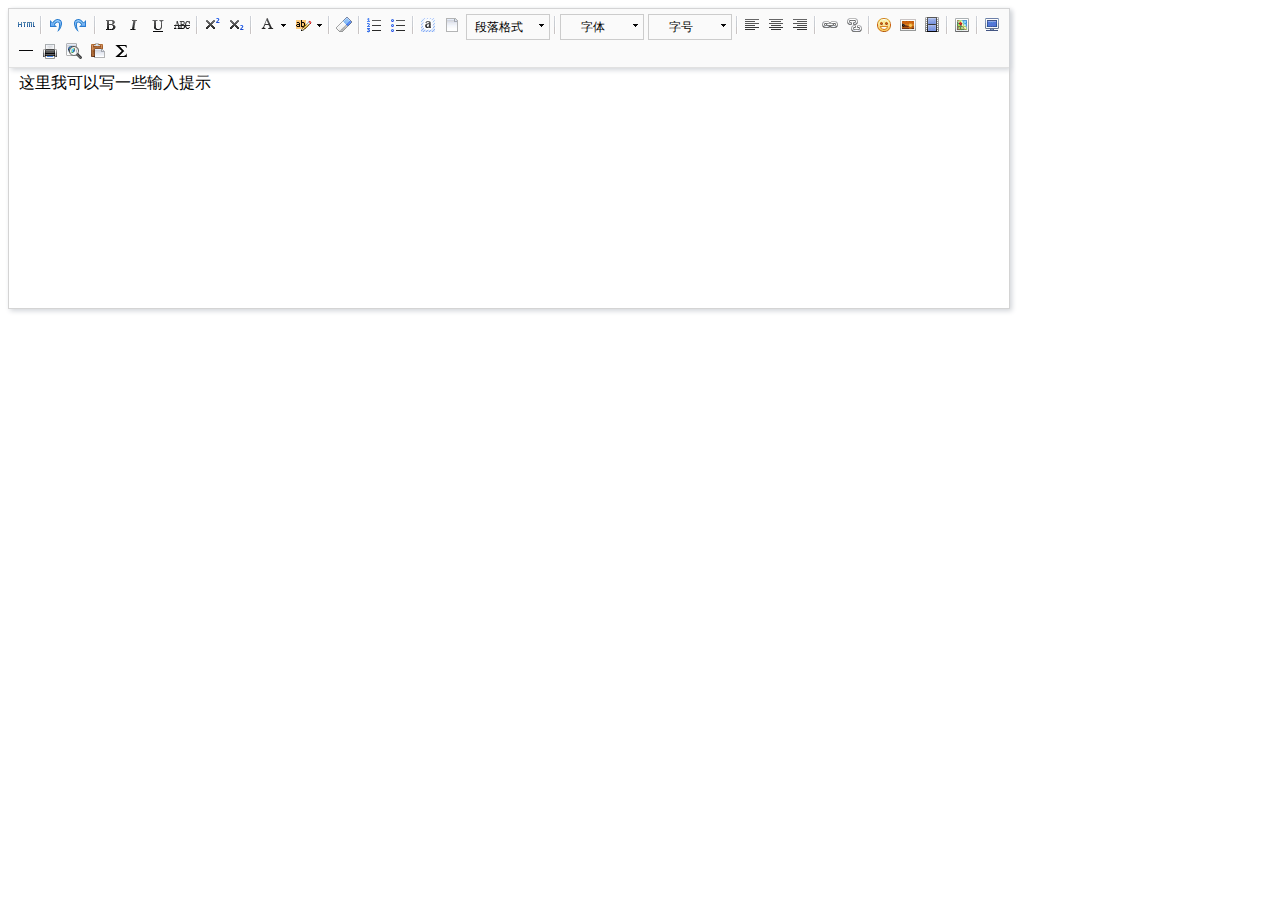
<file: SchoolLesson/php1127/admin/index.html>
<!DOCTYPE HTML>
<html>
<head>
    <meta http-equiv="Content-Type" content="text/html;charset=utf-8"/>
    <title>UMEDITOR 完整demo</title>
    <meta http-equiv="Content-Type" content="text/html; charset=utf-8"/>
    <link href="themes/default/css/umeditor.css" type="text/css" rel="stylesheet">
    <script type="text/javascript" src="third-party/jquery.min.js"></script>
    <script type="text/javascript" charset="utf-8" src="umeditor.config.js"></script>
    <script type="text/javascript" charset="utf-8" src="umeditor.min.js"></script>
    <script type="text/javascript" src="lang/zh-cn/zh-cn.js"></script>
</head>
<body>
<!--style给定宽度可以影响编辑器的最终宽度-->
<script type="text/plain" id="myEditor" style="width:1000px;height:240px;">
    <p>这里我可以写一些输入提示</p>
</script>
<script type="text/javascript">
    //实例化编辑器
    var um = UM.getEditor('myEditor');
</script>

</body>
</html>
</file>
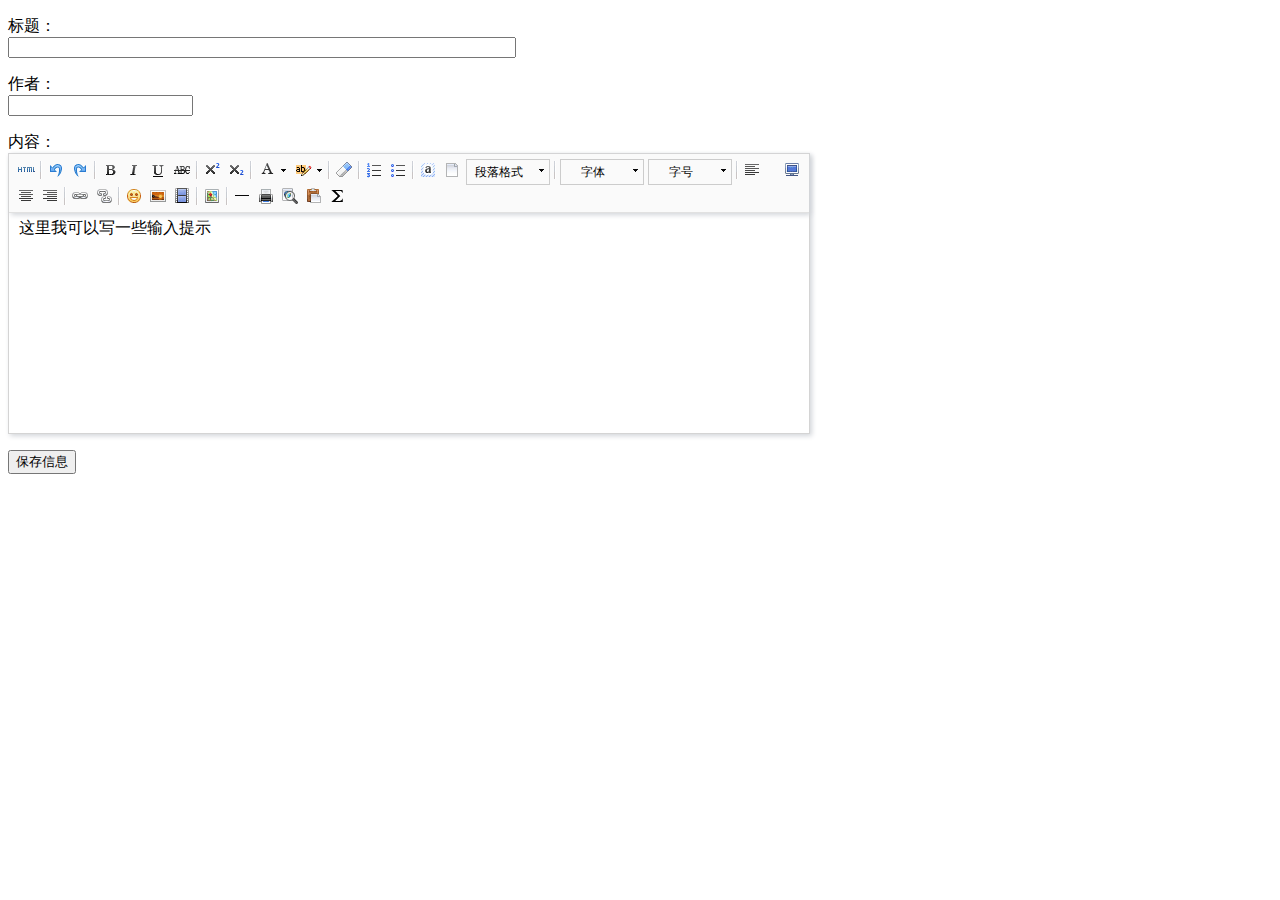
<file: SchoolLesson/php1203/admin/index.html>
<!DOCTYPE HTML>
<html>
<head>
    <meta http-equiv="Content-Type" content="text/html;charset=utf-8"/>
    <title>UMEDITOR 完整demo</title>
    <meta http-equiv="Content-Type" content="text/html; charset=utf-8"/>
    <link href="themes/default/css/umeditor.css" type="text/css" rel="stylesheet">
    <script type="text/javascript" src="third-party/jquery.min.js"></script>
    <script type="text/javascript" charset="utf-8" src="umeditor.config.js"></script>
    <script type="text/javascript" charset="utf-8" src="umeditor.min.js"></script>
    <script type="text/javascript" src="lang/zh-cn/zh-cn.js"></script>
    <style>
        label{
            display: block;
        }
    </style>
</head>
<body>
<form action="" method="post">
<p>
    <label for="crosshead">标题：</label>
    <input type="text" name="crosshead" style="width:500px">
</p>
<p>
    <label for="author">作者：</label>
    <input type="text" name="author">
</p>
<p>
<label for="myEditor">内容：</label>
<!--style给定宽度可以影响编辑器的最终宽度-->
<script type="text/plain" id="myEditor" style="width:800px;height:220px;" name="text">
    <p>这里我可以写一些输入提示</p>
</script>
</p>
<p>
    <input type="submit" value="保存信息">
</p>
</form>
<script type="text/javascript">
    //实例化编辑器
    var um = UM.getEditor('myEditor');
</script>

</body>
</html>
</file>
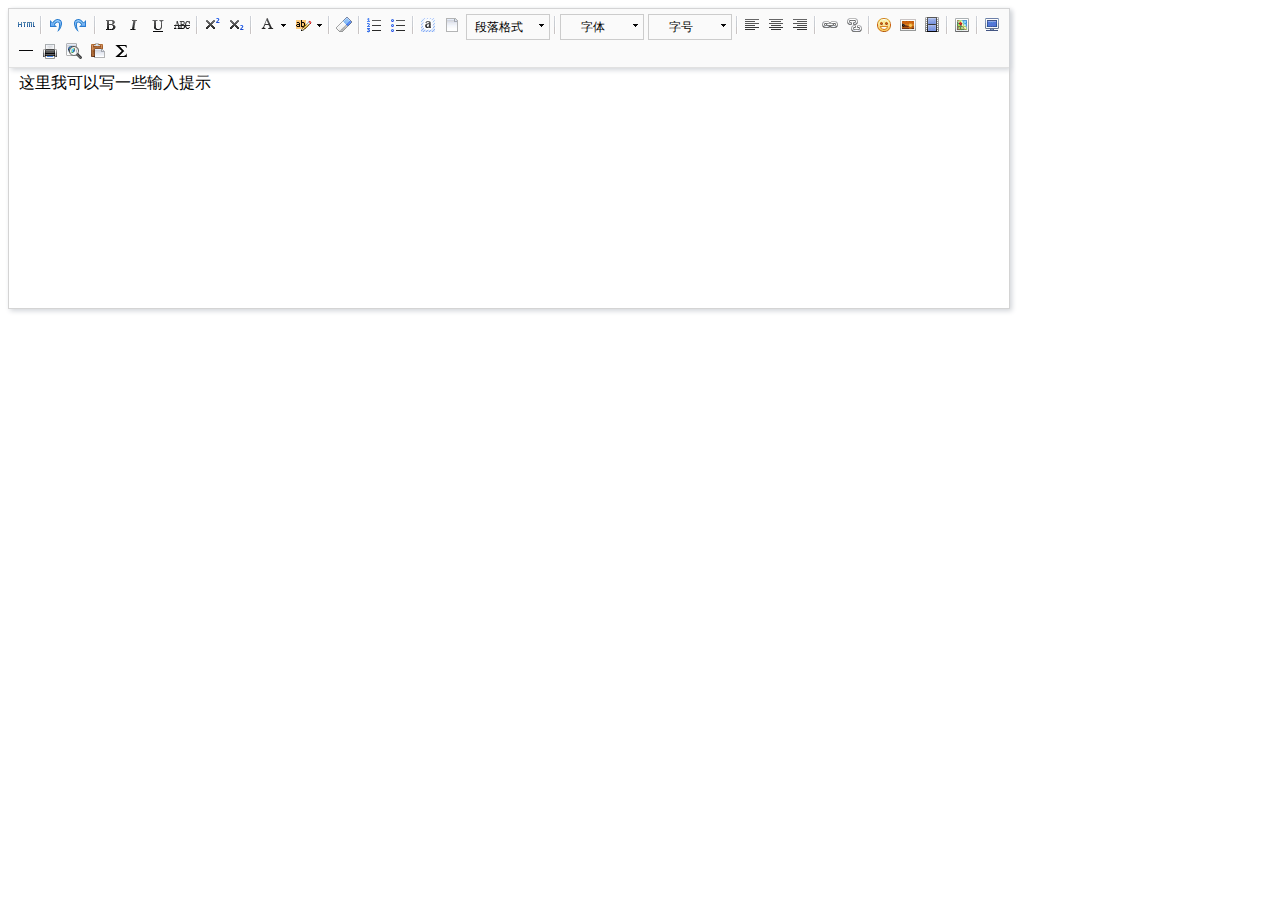
<file: SchoolLesson/php1204/teacher/admin/index.html>
<!DOCTYPE HTML>
<html>
<head>
    <meta http-equiv="Content-Type" content="text/html;charset=utf-8"/>
    <title>UMEDITOR 完整demo</title>
    <meta http-equiv="Content-Type" content="text/html; charset=utf-8"/>
    <link href="themes/default/css/umeditor.css" type="text/css" rel="stylesheet">
    <script type="text/javascript" src="third-party/jquery.min.js"></script>
    <script type="text/javascript" charset="utf-8" src="umeditor.config.js"></script>
    <script type="text/javascript" charset="utf-8" src="umeditor.min.js"></script>
    <script type="text/javascript" src="lang/zh-cn/zh-cn.js"></script>
</head>
<body>
<!--style给定宽度可以影响编辑器的最终宽度-->
<script type="text/plain" id="myEditor" style="width:1000px;height:240px;">
    <p>这里我可以写一些输入提示</p>
</script>

<!-- 实例化编辑器 -->
<script type="text/javascript">
    var um = UM.getEditor('myEditor');
</script>

</body>
</html>
</file>
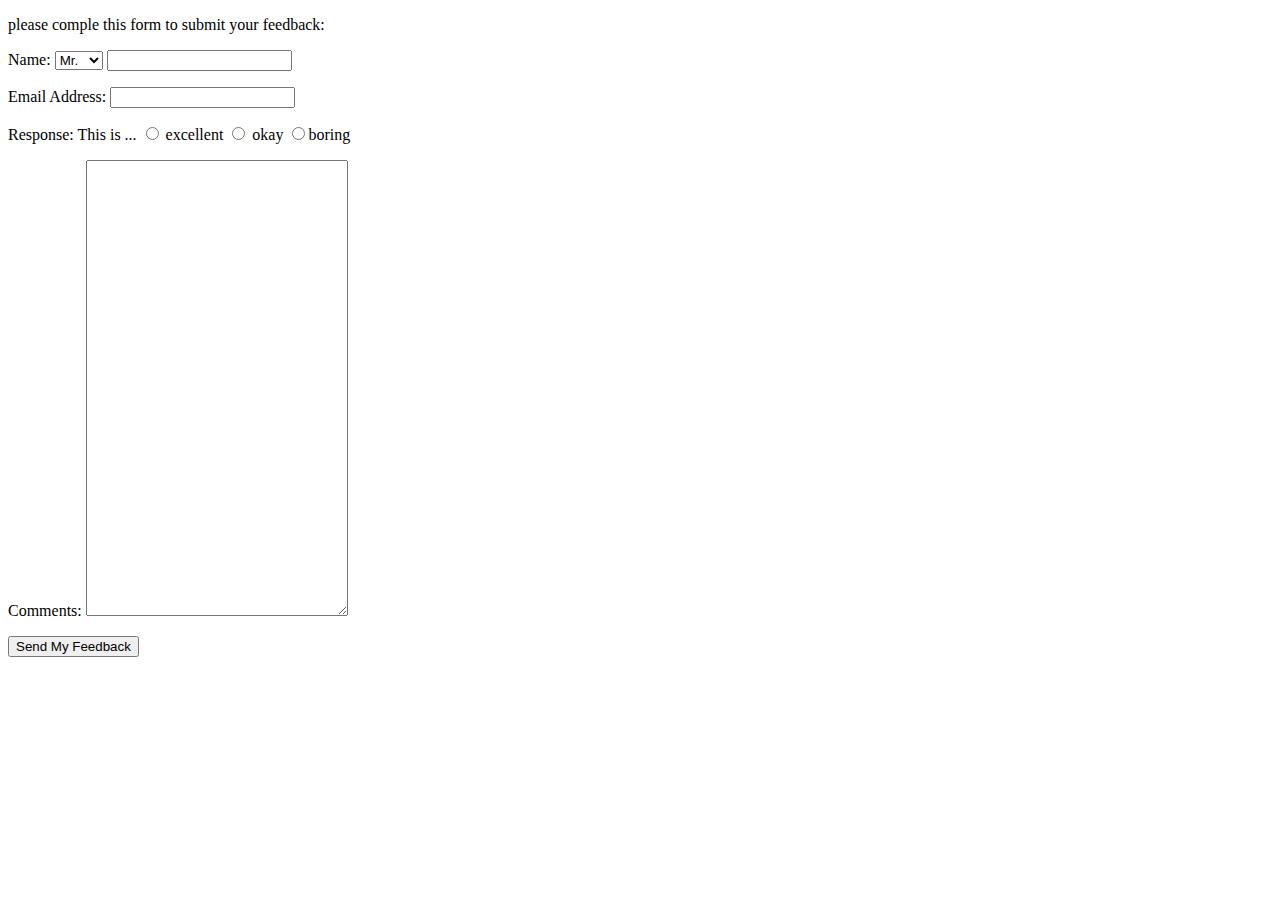
<file: StudyBySelf/BookLesson/3.1.html>
<!DOCTYPE html>
<html lang="en">
<head>
    <meta charset="UTF-8">
    <title>Title</title>
</head>
<body>
<div><p>please comple this form to submit your feedback:</p>
<form action="3.1.php" method="post">
    <p>Name: <select name="title">
        <option value="Mr.">Mr.</option>
        <option value="Mrs.">Mrs.</option>
        <option value="Ms.">Ms.</option>
    </select>
        <input type="text" name="name" size="20">
    </p>
    <p>Email Address: <input type="text" name="email" size="20"></p>
    <p>Response: This is ...
    <input type="radio" name="response" value="excellent" /> excellent
    <input type="radio" name="response" value="okay" /> okay
    <input type="radio" name="response" value="boring" />boring</p>
    <p>Comments: <textarea name="comments" cols="30" rows="30"></textarea></p>
    <input type="submit" value="Send My Feedback" name="submit">
</form>
</div>
</body>
</html>
</file>
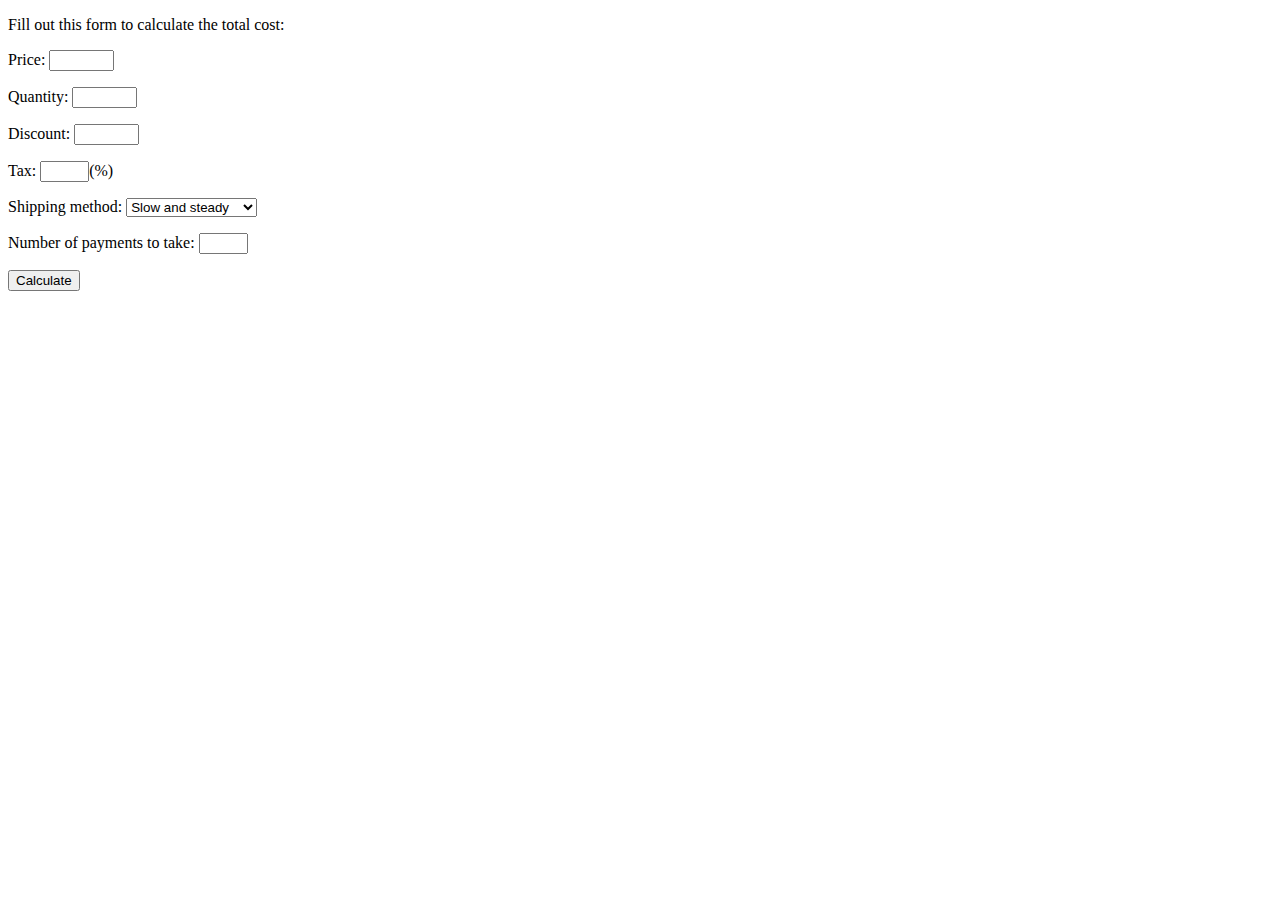
<file: StudyBySelf/BookLesson/4.1.html>
<!DOCTYPE html>
<html lang="en">
<head>
    <meta charset="UTF-8">
    <title>Title</title>
</head>
<body>
<div><p>Fill out this form to calculate the total cost:</p>
    <form action="4.1.php" method ="post">
        <p>Price: <input type="text" name="price" size="5"></p>
        <p>Quantity: <input type="text" name="quantity" size="5"></p>
        <p>Discount: <input type="text" name="discount" size="5"></p>
        <p>Tax: <input type="text" name="tax" size="3">(%)</p>
        <p>Shipping method: <select name="shipping">
            <option value="5.00">Slow and steady</option>
            <option value="8.95">Put a move on it</option>
            <option value="19.36">I need it yesterday</option>

        </select></p>
        <p>Number of payments to take: <input type="text" name="payments" size="3"></p>
        <input type="submit" value="Calculate">
    </form>
</div>
</body>
</html>
</file>
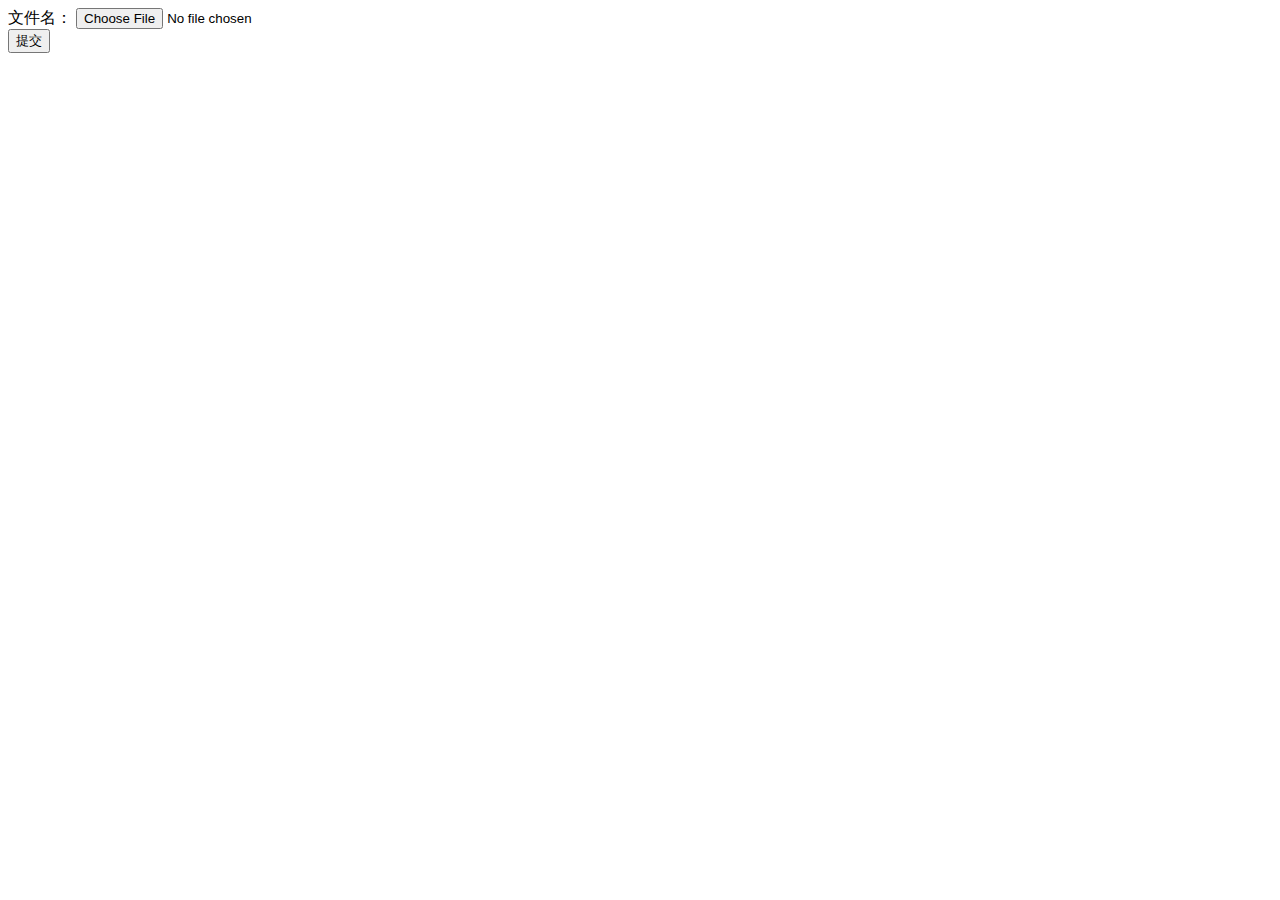
<file: StudyBySelf/VideoLesson/56/1.html>
<!DOCTYPE html>
<html lang="en">
<head>
    <meta charset="UTF-8">
    <title>菜鸟教程</title>
</head>
<body>
<form action="upload_file.php" method="post" enctype="multipart/form-data">
    <label for="file">文件名：</label>
    <input type="file" name="file" id="file"><br>
    <input type="submit" name="submit" value="提交">
</form>
</body>
</html>
</file>
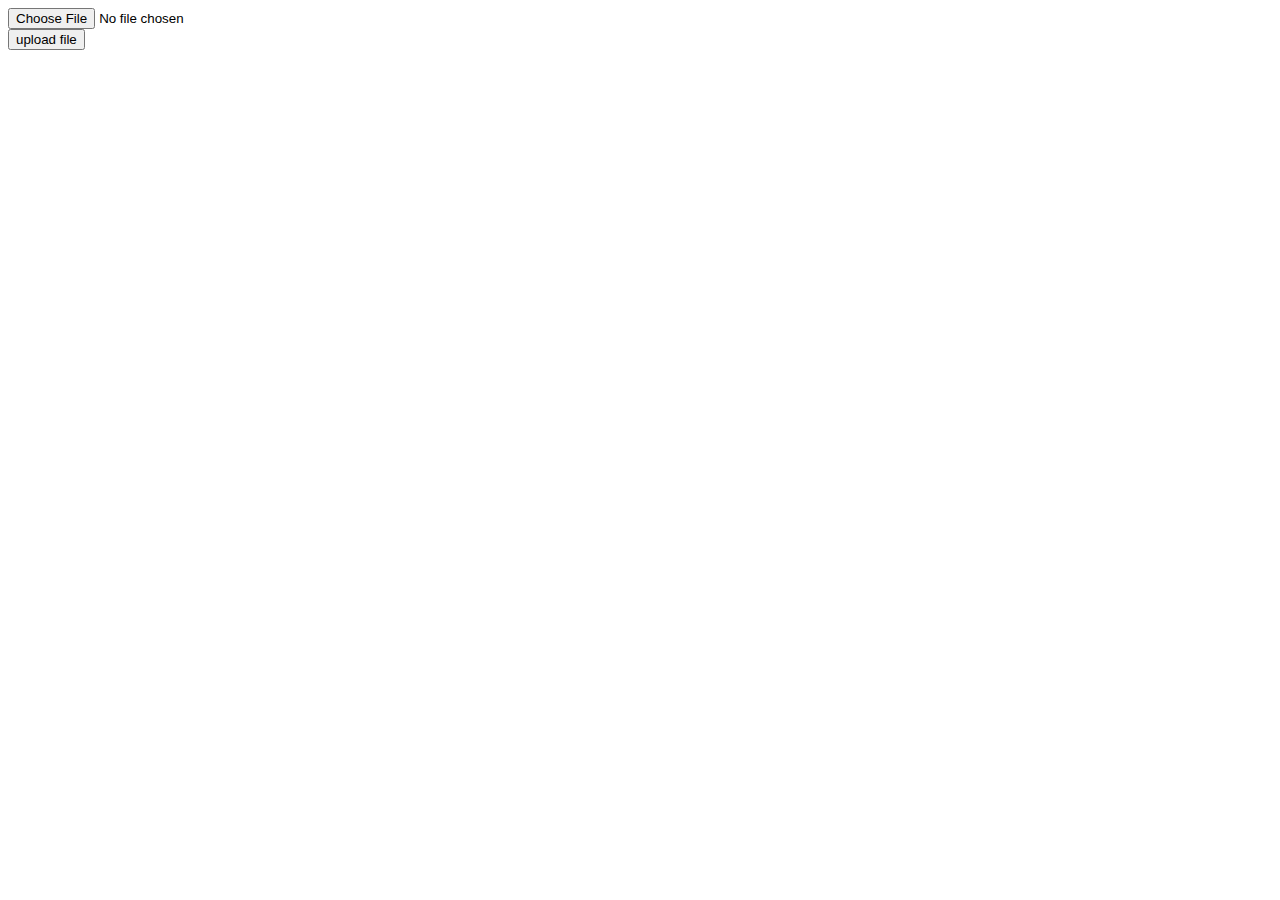
<file: StudyBySelf/VideoLesson/58/form.html>
<!DOCTYPE html>
<html lang="en">
<head>
    <meta charset="UTF-8">
    <title>Title</title>
</head>
<body>
<form action="upload.php" method="post" enctype="multipart/form-data">
    <input type="hidden" name="MAX_FILE_SIZE" value="1000000">
    <input type="file" name="spic" id=""><br>
    <input type="submit" name="sub" value="upload file"><br>
</form>
</body>
</html>
</file>
<file: SchoolLesson/php1127/admin/themes/default/css/umeditor.css>
.edui-container{
    position: relative;
    border: 1px solid #d4d4d4;
    box-shadow: 2px 2px 5px #d3d6da;
    background-color: #fff;
}
.edui-container .edui-toolbar{
    position: relative;
    width:auto;
    border-bottom: 1px solid #e1e1e1;
    box-shadow: 2px 2px 5px #d3d6da;
    background-color: #fafafa;
    z-index: 99999;
}
.edui-toolbar .edui-btn-toolbar{
    position: relative;
    padding: 5px;
}
.edui-container .edui-editor-body{
    background-color: #fff;
}
.edui-editor-body .edui-body-container{
}

.edui-editor-body .edui-body-container p{margin:5px 0;}
.edui-editor-body .edui-body-container{
    border:0;
    outline:none;
    cursor:text;
    padding:0 10px 0;
    overflow:auto;
    display:block;
    word-wrap:break-word;
    font-size:16px;
    font-family:sans-serif;
}
.edui-editor-body.focus{border:1px solid #5c9dff}
.edui-editor-body table{margin:10px 0 10px;border-collapse:collapse;display:table;}
.edui-editor-body td{padding: 5px 10px;border: 1px solid #DDD;}
.edui-editor-body iframe.mathquill-embedded-latex{
    border: 0px;
    padding: 0px;
    display: inline;
    margin: 0px;
    background: none;
    vertical-align: middle;
    width: 0px;
    height: 0px;
}
/*普通按钮*/
.edui-btn-toolbar .edui-btn{
    position: relative;
    display: inline-block;
    vertical-align: top;
    *display: inline;
    *zoom:1;
    width:auto;
    margin: 0 1px;
    padding:1px;
    border:none;
    background: none;
}
.edui-btn-toolbar .edui-btn .edui-icon{
    width: 20px;
    height: 20px;
    margin: 0;
    padding:0;
    background-repeat: no-repeat;
    background-image: url(../images/icons.png);
    background-image: url(../images/icons.gif) \9;
}

/*状态反射*/
.edui-btn-toolbar .edui-btn.edui-hover,
.edui-btn-toolbar .edui-btn.edui-active{
    background-color: #d5e1f2;
    padding: 0;
    border: 1px solid #a3bde3;
    _z-index: 1;
}
.edui-btn-toolbar .edui-btn.edui-disabled{
    opacity: 0.3;
    filter: alpha(opacity = 30);
}
.edui-btn-toolbar .edui-btn .edui-icon-source {
    background-position:-260px -0px;
}
.edui-btn-toolbar .edui-btn .edui-icon-undo {
    background-position: -160px 0;
}
.edui-btn-toolbar .edui-btn .edui-icon-redo {
    background-position: -100px 0;
}
.edui-btn-toolbar  .edui-btn .edui-icon-bold{
    background-position: 0 0;
}
.edui-btn-toolbar  .edui-btn .edui-icon-italic {
    background-position: -60px 0;
}
.edui-btn-toolbar  .edui-btn .edui-icon-underline  {
    background-position: -140px 0
}
.edui-btn-toolbar .edui-btn .edui-icon-strikethrough {
    background-position: -120px 0;
}

.edui-btn-toolbar .edui-btn .edui-icon-superscript {
    background-position: -620px 0;
}
.edui-btn-toolbar .edui-btn .edui-icon-subscript {
    background-position:  -600px 0;
}
.edui-btn-toolbar .edui-btn .edui-icon-font, .edui-btn-toolbar .edui-btn .edui-icon-forecolor {
    background-position: -720px 0;
}

.edui-btn-toolbar .edui-btn .edui-icon-backcolor {
    background-position: -760px 0;
}

.edui-btn-toolbar .edui-btn .edui-icon-insertorderedlist {
    background-position: -80px 0;
}
.edui-btn-toolbar .edui-btn .edui-icon-insertunorderedlist {
    background-position:   -20px 0;
}
.edui-btn-toolbar .edui-btn .edui-icon-selectall {
    background-position: -400px -20px;
}
.edui-btn-toolbar .edui-btn .edui-icon-cleardoc {
    background-position: -520px 0;
}
.edui-btn-toolbar .edui-btn .edui-icon-paragraph {
    background-position: -140px 0;
}

.edui-btn-toolbar .edui-btn .edui-icon-fontfamily {
    background-position: -140px 0;
}

.edui-btn-toolbar .edui-btn .edui-icon-fontsize {
    background-position: -140px 0;
}

.edui-btn-toolbar .edui-btn .edui-icon-justifyleft {
    background-position: -460px 0;
}

.edui-btn-toolbar .edui-btn .edui-icon-justifycenter {
    background-position: -420px 0;
}

.edui-btn-toolbar .edui-btn .edui-icon-justifyright {
    background-position:-480px 0;
}

.edui-btn-toolbar .edui-btn .edui-icon-justifyjustify {
    background-position: -440px 0;
}

.edui-btn-toolbar .edui-btn .edui-icon-link {
    background-position: -500px 0;
}

.edui-btn-toolbar .edui-btn .edui-icon-unlink {
    background-position: -640px 0;
}

.edui-btn-toolbar .edui-btn .edui-icon-image {
    background-position: -380px 0;
}

.edui-btn-toolbar .edui-btn .edui-icon-emotion {
    background-position: -60px -20px;
}
.edui-btn-toolbar .edui-btn .edui-icon-video {
    background-position: -320px -20px;
}

.edui-btn-toolbar .edui-btn .edui-icon-map {
    background-position:  -40px -40px;
}

.edui-btn-toolbar .edui-btn .edui-icon-gmap {
    background-position:  -260px -40px;
}
.edui-btn-toolbar .edui-btn .edui-icon-horizontal {
    background-position: -360px 0;
}

.edui-btn-toolbar .edui-btn .edui-icon-print {
    background-position: -440px -20px;
}
.edui-btn-toolbar .edui-btn .edui-icon-preview {
    background-position: -420px -20px;
}

.edui-btn-toolbar .edui-btn-fullscreen{
    float:right;
}
.edui-btn-toolbar .edui-btn .edui-icon-fullscreen {
    background-position: -100px -20px;
}

.edui-btn-toolbar .edui-btn .edui-icon-removeformat {
    background-position: -580px 0;
}
.edui-btn-toolbar .edui-btn .edui-icon-drafts {
    background-position: -560px 0;
}
.edui-btn-toolbar .edui-btn .edui-icon-formula {
    background-position: -80px -20px;
}
.edui-btn-toolbar .edui-splitbutton{
    position: relative;
    display: inline-block ;
    vertical-align: top;
    *display: inline ;
    *zoom:1;
    margin:0 2px;
}
.edui-splitbutton .edui-btn{
    margin: 0;
}
.edui-splitbutton .edui-caret{
    position: relative;
    display: inline-block ;
    vertical-align: top;
    *display: inline ;
    *zoom:1;
    width: 8px;
    height: 20px;
    background: url(../images/icons.png) -741px 0;
    _background: url(../images/icons.gif) -741px 0;
}

.edui-btn-toolbar .edui-splitbutton,
.edui-btn-toolbar .edui-splitbutton{
    _border: none;
}

/*状态反射*/
.edui-btn-toolbar .edui-splitbutton.edui-hover .edui-btn{
    background-color: #d5e1f2;
}

.edui-btn-toolbar .edui-splitbutton.edui-disabled{
    opacity: 0.3;
    filter: alpha(opacity = 30);
}
.edui-btn-toolbar .edui-splitbutton.edui-disabled .edui-caret{
    opacity: 0.3 \0;
    filter: alpha(opacity = 30)\0;
}


.edui-btn-toolbar .edui-combobox{
    border: 1px solid #CCC;
    padding:0;
    margin:0 2px;
    line-height: 20px;
}
.edui-combobox .edui-button-label{
    position: relative;
    display: inline-block;
    vertical-align: top;
    *display: inline ;
    *zoom:1;
    width:60px;
    height:20px;
    line-height: 20px;
    padding: 2px;
    margin: 0;
    font-size: 12px;
    text-align: center;
    cursor: default;
}
.edui-combobox  .edui-button-spacing{
    position: relative;
    display: inline-block ;
    vertical-align: top;
    *display: inline ;
    *zoom:1;
    height:20px;
    margin: 0;
    padding:0 3px;
}
.edui-combobox .edui-caret{
    position: relative;
    display: inline-block ;
    vertical-align: top;
    *display: inline ;
    *zoom:1;
    height:20px;
    width: 12px;
    margin: 0;
    padding: 0;
    background: url(../images/icons.png) -741px 0;
    _background: url(../images/icons.gif) -741px 0;
}
.edui-btn-toolbar .edui-combobox.edui-disabled{
    opacity: 0.2;
    filter: alpha(opacity = 20);
}
.edui-btn-toolbar .edui-combobox.edui-disabled .edui-button-label,
.edui-btn-toolbar .edui-combobox.edui-disabled .edui-caret{
    opacity: 0.2 \0;
    filter: alpha(opacity = 20)\0;
}
.edui-combobox-menu{
    position: absolute;
    top: 100%;
    left: 0;
    display: none;
    list-style: none;
    text-decoration: none;
    margin: 0;
    padding:5px;
    background-color: #ffffff;
    border: 1px solid #ccc;
    font-size: 12px;
    box-shadow: 2px 2px 5px #d3d6da;
    min-width: 160px;
    _width: 160px;
}

.edui-combobox-menu .edui-combobox-item {
    display: block;
    border: 1px solid white;
}

.edui-combobox-menu .edui-combobox-item-label {
    height: 25px;
    line-height: 25px;
    display: inline-block;
    _display: inline;
    _zoom: 1;
    margin-left: 10px;
}

.edui-combobox-menu .edui-combobox-item:hover, .edui-combobox-menu .edui-combobox-stack-item:hover, .edui-combobox-menu .edui-combobox-item-hover {
    background-color: #d5e1f2;
    padding: 0;
    border: 1px solid #a3bde3;
}

.edui-combobox-menu .edui-combobox-item .edui-combobox-icon {
    display: inline-block;
    *zoom: 1;
    *display: inline;
    width: 24px;
    height: 25px;
    background: red;
    vertical-align: bottom;
    background: url(../images/ok.gif) no-repeat 1000px 1000px;
}

.edui-combobox-menu .edui-combobox-checked .edui-combobox-icon {
    background-position: 10px 7px;
}


.edui-combobox-menu .edui-combobox-item-separator {
    min-width: 160px;
    height: 1px;
    line-height: 1px;
    overflow: hidden;
    background: #d3d3d3;
    margin: 5px 0;
    *margin-top: -8px;
}

/* 字体样式校正 */

.edui-combobox-fontsize .edui-combobox-item-0.edui-combobox-checked .edui-combobox-icon {
    background-position: 10px 7px;
}

.edui-combobox-fontsize .edui-combobox-item-1.edui-combobox-checked .edui-combobox-icon {
    background-position: 10px 7px;
}

.edui-combobox-fontsize .edui-combobox-item-2.edui-combobox-checked .edui-combobox-icon {
    background-position: 10px 7px;
}

.edui-combobox-fontsize .edui-combobox-item-3.edui-combobox-checked .edui-combobox-icon {
    background-position: 10px 7px;
}

/* 24 */
.edui-combobox-fontsize .edui-combobox-item-4 .edui-combobox-item-label {
    height: 27px;
    line-height: 27px;
}

.edui-combobox-fontsize .edui-combobox-item-4.edui-combobox-checked .edui-combobox-icon {
    background-position: 10px 5px;
}

/* 32 */
.edui-combobox-fontsize .edui-combobox-item-5 .edui-combobox-item-label {
    height: 31px;
    line-height: 31px;
}

.edui-combobox-fontsize .edui-combobox-item-5.edui-combobox-checked .edui-combobox-icon {
    background-position: 10px 4px;
}


/* 48 */
.edui-combobox-fontsize .edui-combobox-item-6 .edui-combobox-item-label {
    height: 47px;
    line-height: 47px;
}

/*.edui-combobox-fontsize .edui-combobox-item-6 .edui-combobox-icon {*/
    /*height: 25px;*/
    /*margin-bottom: 11px;*/
/*}*/

/*.edui-combobox-fontsize .edui-combobox-item-6.edui-combobox-checked .edui-combobox-icon {*/
    /*background-position: 10px 7px;*/
/*}*/


/* 段落样式校正 */
/* h1 */
.edui-combobox-paragraph .edui-combobox-item-1 .edui-combobox-item-label {
    font-size: 32px;
    height: 36px;
    line-height: 36px;
}

.edui-combobox-paragraph .edui-combobox-item-1 .edui-combobox-icon {
    height: 25px;
    margin-bottom: 5px;
}

.edui-combobox-paragraph .edui-combobox-item-1.edui-combobox-checked .edui-combobox-icon {
    background-position: 10px 7px;
}

/* h2 */
.edui-combobox-paragraph .edui-combobox-item-2 .edui-combobox-item-label {
    font-size: 28px;
    height: 27px;
    line-height: 27px;
}

.edui-combobox-paragraph .edui-combobox-item-2 .edui-combobox-icon {
    margin-bottom: 5px;
}

.edui-combobox-paragraph .edui-combobox-item-2.edui-combobox-checked .edui-combobox-icon {
    background-position: 10px 10px;
}

/* h3 */
.edui-combobox-paragraph .edui-combobox-item-3 .edui-combobox-item-label {
    font-size: 24px;
    height: 25px;
    line-height: 25px;
}

.edui-combobox-paragraph .edui-combobox-item-3 .edui-combobox-icon {
    height: 25px;
    margin-bottom: 5px;
}

.edui-combobox-paragraph .edui-combobox-item-3.edui-combobox-checked .edui-combobox-icon {
    background-position: 10px 11px;
}

/* h4 */
.edui-combobox-paragraph .edui-combobox-item-4 .edui-combobox-item-label {
    font-size: 18px;
    height: 25px;
    line-height: 25px;
}

.edui-combobox-paragraph .edui-combobox-item-4.edui-combobox-checked .edui-combobox-icon {
    background-position: 10px 6px;
}

/* h5 */
.edui-combobox-paragraph .edui-combobox-item-5 .edui-combobox-item-label {
    font-size: 16px;
}

/* h6 */
.edui-combobox-paragraph .edui-combobox-item-6 .edui-combobox-item-label {
    font-size: 12px;
}
.edui-modal {
    position: fixed;
    _position: absolute;
    top: 10%;
    left: 50%;
    border: 1px solid #acacac;
    box-shadow: 2px 2px 5px #d3d6da;
    background-color: #ffffff;
    outline: 0;
}
.edui-modal-header {
    padding: 5px 10px;
    border-bottom: 1px solid #eee;
}
.edui-modal-header .edui-close {
    float: right;
    width:20px;
    height:20px;
    margin-top: 2px;
    padding: 1px;
    border: 0;
    background: url("../images/close.png") no-repeat center center;
    cursor: pointer;
}
.edui-modal-header .edui-close.edui-hover {
    background-color: #d5e1f2;
    padding:0;
    border: 1px solid #a3bde3;
}
.edui-modal-header .edui-title {
    margin: 0;
    line-height: 25px;
    font-size: 20px;
}
.edui-modal-body {
    position: relative;
    max-height: 400px;
    font-size: 12px;
    overflow-y: auto;
}
.edui-modal-footer {
    float: right;
    padding: 5px 15px 15px;
    overflow: hidden;
}
.edui-modal-footer .edui-btn {
    float: left;
    height: 24px;
    width: 96px;
    margin: 0 10px;
    background-color: #ffffff;
    padding: 0;
    border: 1px solid #ababab;
    font-size: 12px;
    line-height: 24px;
    text-align: center;
    cursor: pointer;
}
.edui-modal-footer .edui-btn.edui-hover{
    background-color: #d5e1f2;
    border: 1px solid #a3bde3;
}
.edui-modal-backdrop{
    opacity: 0.5;
    filter: alpha(opacity=50);
    position: fixed;
    top: 0;
    right: 0;
    bottom: 0;
    left: 0;
    background-color: #c6c6c6;
}

.edui-modal .edui-modal-tip {
    color: red;
    position: absolute;
    bottom: 10px;
    left: 10px;
    height: 30px;
    line-height: 30px;
    display: none;
}
/*图片上传*/
.edui-dialog-image-body {
    width: 700px;
    height: 400px;
}
/*插入视频*/
.edui-dialog-video-body{
    width: 600px;
    height: 350px;
}
/*谷歌地图*/
.edui-dialog-gmap-body{
    width:550px;
    height: 400px;
}

/*百度地图*/
.edui-dialog-map-body{
    width:580px;
    height: 400px;
}

/*链接*/
.edui-dialog-link-body{
    width:400px;
    height:200px;
}
.edui-popup{
    display: none;
    background: url('../images/pop-bg.png') repeat #fff;
    padding: 2px;
}
.edui-popup .edui-popup-body{
    border: 1px solid #bfbfbf;
    background-color: #fff;
}
.edui-popup .edui-popup-caret{
    width: 21px;
    height: 11px;
}
.edui-popup .edui-popup-caret.up{
    background:url('../images/caret.png') no-repeat 0 0;
}
.edui-popup .edui-popup-caret.down{
    background:url('../images/caret.png') no-repeat 0 0;
}


.edui-tab-nav {
    margin: 0;
    padding:0;
    border-bottom: 1px solid #ddd;
    list-style: none;
    height:30px;
}
.edui-tab-nav .edui-tab-item {
    float:left;
    margin-bottom: -1px;
    margin-top: 1px;
    margin-top: 0\9;
}
.edui-tab-nav .edui-tab-item .edui-tab-text{
    display: block;
    padding:8px 12px;
    border: 1px solid transparent;
    color: #0088cc;
    text-decoration: none;
    outline: 0;
    _border:1px solid #fff ;
    cursor: pointer;
}
.edui-tab-nav .edui-tab-item .edui-tab-text:FOCUS {
    outline: none;
}
.edui-tab-nav .edui-tab-item.edui-active  .edui-tab-text{
    border: 1px solid #ddd;
    border-bottom-color: transparent;
    background-color: #fff;
    padding:8px 12px;
    color: #555555;
    cursor: default;
}
.edui-tab-content .edui-tab-pane{
    padding: 1px;
    position: relative;
    display: none;
    background-color: #fff;
    clear: both;
}
.edui-tab-content .edui-tab-pane.edui-active{
    display: block;
}


.edui-btn-toolbar .edui-tooltip{
    position: absolute;
    padding: 5px 0;
    display: none;
    /*opacity: 0.8;*/
    /*filter: alpha(opacity=80);*/
    z-index: 99999;
}
.edui-tooltip .edui-tooltip-arrow{
    position: absolute;
    top: 0;
    _top: -2px;
    left: 50%;
    width: 0;
    height: 0;
    padding: 0;
    font-size:0;
    margin-left: -5px;
    border-color: transparent;
    border-style: dashed dashed solid dashed;
    border-bottom-color: #000000;
    border-width: 0 5px 5px;
    background: transparent;
}
.edui-tooltip .edui-tooltip-inner{
    padding: 6px;
    color: #ffffff;
    text-align: center;
    text-decoration: none;
    font-size: 10px;
    background-color: #000000;
    white-space: nowrap;
    line-height: 12px;
}
.edui-splitbutton-color-label {
    width: 16px;
    height: 3px;
    position: absolute;
    bottom: 2px;
    left: 50%;
    margin-left: -8px;
    overflow: hidden;
    line-height: 3px;
}
.edui-popup .edui-colorpicker {
    margin: 10px;
    font-size: 12px;
}
.edui-colorpicker .edui-colorpicker-topbar{
    height: 27px;
    width: 200px;
    overflow: hidden;
}
.edui-colorpicker .edui-colorpicker-topbar .edui-colorpicker-preview{
    height: 20px;
    border: 1px inset black;
    margin-left: 1px;
    width: 128px;
    float: left;
}
.edui-colorpicker .edui-colorpicker-topbar .edui-colorpicker-nocolor{
    float: right;
    margin-right: 1px;
    font-size: 12px;
    line-height: 14px;
    height: 14px;
    border: 1px solid #333;
    padding: 3px 5px;
    cursor: pointer;
}
.edui-colorpicker table{
    border-collapse: collapse;
    border-spacing: 2px;
}
.edui-colorpicker tr.edui-colorpicker-firstrow{
    height: 30px;
}
.edui-colorpicker table td{
    padding: 0 2px;
}
.edui-colorpicker table td .edui-colorpicker-colorcell{
    display: block;
    text-decoration: none;
    color: black;
    width: 14px;
    height: 14px;
    margin: 0;
    cursor: pointer;
}
.edui-toolbar .edui-separator{
    width: 2px;
    height: 20px;
    padding: 1px 2px;
    background: url(../images/icons.png) -179px 1px;
    background: url(../images/icons.gif) -179px 1px \9;
    display: inline-block ;
    vertical-align: top;
    *display: inline ;
    *zoom:1;
    border:none;

}
</file>
<file: SchoolLesson/php1203/admin/themes/default/css/umeditor.css>
.edui-container{
    position: relative;
    border: 1px solid #d4d4d4;
    box-shadow: 2px 2px 5px #d3d6da;
    background-color: #fff;
}
.edui-container .edui-toolbar{
    position: relative;
    width:auto;
    border-bottom: 1px solid #e1e1e1;
    box-shadow: 2px 2px 5px #d3d6da;
    background-color: #fafafa;
    z-index: 99999;
}
.edui-toolbar .edui-btn-toolbar{
    position: relative;
    padding: 5px;
}
.edui-container .edui-editor-body{
    background-color: #fff;
}
.edui-editor-body .edui-body-container{
}

.edui-editor-body .edui-body-container p{margin:5px 0;}
.edui-editor-body .edui-body-container{
    border:0;
    outline:none;
    cursor:text;
    padding:0 10px 0;
    overflow:auto;
    display:block;
    word-wrap:break-word;
    font-size:16px;
    font-family:sans-serif;
}
.edui-editor-body.focus{border:1px solid #5c9dff}
.edui-editor-body table{margin:10px 0 10px;border-collapse:collapse;display:table;}
.edui-editor-body td{padding: 5px 10px;border: 1px solid #DDD;}
.edui-editor-body iframe.mathquill-embedded-latex{
    border: 0px;
    padding: 0px;
    display: inline;
    margin: 0px;
    background: none;
    vertical-align: middle;
    width: 0px;
    height: 0px;
}
/*普通按钮*/
.edui-btn-toolbar .edui-btn{
    position: relative;
    display: inline-block;
    vertical-align: top;
    *display: inline;
    *zoom:1;
    width:auto;
    margin: 0 1px;
    padding:1px;
    border:none;
    background: none;
}
.edui-btn-toolbar .edui-btn .edui-icon{
    width: 20px;
    height: 20px;
    margin: 0;
    padding:0;
    background-repeat: no-repeat;
    background-image: url(../images/icons.png);
    background-image: url(../images/icons.gif) \9;
}

/*状态反射*/
.edui-btn-toolbar .edui-btn.edui-hover,
.edui-btn-toolbar .edui-btn.edui-active{
    background-color: #d5e1f2;
    padding: 0;
    border: 1px solid #a3bde3;
    _z-index: 1;
}
.edui-btn-toolbar .edui-btn.edui-disabled{
    opacity: 0.3;
    filter: alpha(opacity = 30);
}
.edui-btn-toolbar .edui-btn .edui-icon-source {
    background-position:-260px -0px;
}
.edui-btn-toolbar .edui-btn .edui-icon-undo {
    background-position: -160px 0;
}
.edui-btn-toolbar .edui-btn .edui-icon-redo {
    background-position: -100px 0;
}
.edui-btn-toolbar  .edui-btn .edui-icon-bold{
    background-position: 0 0;
}
.edui-btn-toolbar  .edui-btn .edui-icon-italic {
    background-position: -60px 0;
}
.edui-btn-toolbar  .edui-btn .edui-icon-underline  {
    background-position: -140px 0
}
.edui-btn-toolbar .edui-btn .edui-icon-strikethrough {
    background-position: -120px 0;
}

.edui-btn-toolbar .edui-btn .edui-icon-superscript {
    background-position: -620px 0;
}
.edui-btn-toolbar .edui-btn .edui-icon-subscript {
    background-position:  -600px 0;
}
.edui-btn-toolbar .edui-btn .edui-icon-font, .edui-btn-toolbar .edui-btn .edui-icon-forecolor {
    background-position: -720px 0;
}

.edui-btn-toolbar .edui-btn .edui-icon-backcolor {
    background-position: -760px 0;
}

.edui-btn-toolbar .edui-btn .edui-icon-insertorderedlist {
    background-position: -80px 0;
}
.edui-btn-toolbar .edui-btn .edui-icon-insertunorderedlist {
    background-position:   -20px 0;
}
.edui-btn-toolbar .edui-btn .edui-icon-selectall {
    background-position: -400px -20px;
}
.edui-btn-toolbar .edui-btn .edui-icon-cleardoc {
    background-position: -520px 0;
}
.edui-btn-toolbar .edui-btn .edui-icon-paragraph {
    background-position: -140px 0;
}

.edui-btn-toolbar .edui-btn .edui-icon-fontfamily {
    background-position: -140px 0;
}

.edui-btn-toolbar .edui-btn .edui-icon-fontsize {
    background-position: -140px 0;
}

.edui-btn-toolbar .edui-btn .edui-icon-justifyleft {
    background-position: -460px 0;
}

.edui-btn-toolbar .edui-btn .edui-icon-justifycenter {
    background-position: -420px 0;
}

.edui-btn-toolbar .edui-btn .edui-icon-justifyright {
    background-position:-480px 0;
}

.edui-btn-toolbar .edui-btn .edui-icon-justifyjustify {
    background-position: -440px 0;
}

.edui-btn-toolbar .edui-btn .edui-icon-link {
    background-position: -500px 0;
}

.edui-btn-toolbar .edui-btn .edui-icon-unlink {
    background-position: -640px 0;
}

.edui-btn-toolbar .edui-btn .edui-icon-image {
    background-position: -380px 0;
}

.edui-btn-toolbar .edui-btn .edui-icon-emotion {
    background-position: -60px -20px;
}
.edui-btn-toolbar .edui-btn .edui-icon-video {
    background-position: -320px -20px;
}

.edui-btn-toolbar .edui-btn .edui-icon-map {
    background-position:  -40px -40px;
}

.edui-btn-toolbar .edui-btn .edui-icon-gmap {
    background-position:  -260px -40px;
}
.edui-btn-toolbar .edui-btn .edui-icon-horizontal {
    background-position: -360px 0;
}

.edui-btn-toolbar .edui-btn .edui-icon-print {
    background-position: -440px -20px;
}
.edui-btn-toolbar .edui-btn .edui-icon-preview {
    background-position: -420px -20px;
}

.edui-btn-toolbar .edui-btn-fullscreen{
    float:right;
}
.edui-btn-toolbar .edui-btn .edui-icon-fullscreen {
    background-position: -100px -20px;
}

.edui-btn-toolbar .edui-btn .edui-icon-removeformat {
    background-position: -580px 0;
}
.edui-btn-toolbar .edui-btn .edui-icon-drafts {
    background-position: -560px 0;
}
.edui-btn-toolbar .edui-btn .edui-icon-formula {
    background-position: -80px -20px;
}
.edui-btn-toolbar .edui-splitbutton{
    position: relative;
    display: inline-block ;
    vertical-align: top;
    *display: inline ;
    *zoom:1;
    margin:0 2px;
}
.edui-splitbutton .edui-btn{
    margin: 0;
}
.edui-splitbutton .edui-caret{
    position: relative;
    display: inline-block ;
    vertical-align: top;
    *display: inline ;
    *zoom:1;
    width: 8px;
    height: 20px;
    background: url(../images/icons.png) -741px 0;
    _background: url(../images/icons.gif) -741px 0;
}

.edui-btn-toolbar .edui-splitbutton,
.edui-btn-toolbar .edui-splitbutton{
    _border: none;
}

/*状态反射*/
.edui-btn-toolbar .edui-splitbutton.edui-hover .edui-btn{
    background-color: #d5e1f2;
}

.edui-btn-toolbar .edui-splitbutton.edui-disabled{
    opacity: 0.3;
    filter: alpha(opacity = 30);
}
.edui-btn-toolbar .edui-splitbutton.edui-disabled .edui-caret{
    opacity: 0.3 \0;
    filter: alpha(opacity = 30)\0;
}


.edui-btn-toolbar .edui-combobox{
    border: 1px solid #CCC;
    padding:0;
    margin:0 2px;
    line-height: 20px;
}
.edui-combobox .edui-button-label{
    position: relative;
    display: inline-block;
    vertical-align: top;
    *display: inline ;
    *zoom:1;
    width:60px;
    height:20px;
    line-height: 20px;
    padding: 2px;
    margin: 0;
    font-size: 12px;
    text-align: center;
    cursor: default;
}
.edui-combobox  .edui-button-spacing{
    position: relative;
    display: inline-block ;
    vertical-align: top;
    *display: inline ;
    *zoom:1;
    height:20px;
    margin: 0;
    padding:0 3px;
}
.edui-combobox .edui-caret{
    position: relative;
    display: inline-block ;
    vertical-align: top;
    *display: inline ;
    *zoom:1;
    height:20px;
    width: 12px;
    margin: 0;
    padding: 0;
    background: url(../images/icons.png) -741px 0;
    _background: url(../images/icons.gif) -741px 0;
}
.edui-btn-toolbar .edui-combobox.edui-disabled{
    opacity: 0.2;
    filter: alpha(opacity = 20);
}
.edui-btn-toolbar .edui-combobox.edui-disabled .edui-button-label,
.edui-btn-toolbar .edui-combobox.edui-disabled .edui-caret{
    opacity: 0.2 \0;
    filter: alpha(opacity = 20)\0;
}
.edui-combobox-menu{
    position: absolute;
    top: 100%;
    left: 0;
    display: none;
    list-style: none;
    text-decoration: none;
    margin: 0;
    padding:5px;
    background-color: #ffffff;
    border: 1px solid #ccc;
    font-size: 12px;
    box-shadow: 2px 2px 5px #d3d6da;
    min-width: 160px;
    _width: 160px;
}

.edui-combobox-menu .edui-combobox-item {
    display: block;
    border: 1px solid white;
}

.edui-combobox-menu .edui-combobox-item-label {
    height: 25px;
    line-height: 25px;
    display: inline-block;
    _display: inline;
    _zoom: 1;
    margin-left: 10px;
}

.edui-combobox-menu .edui-combobox-item:hover, .edui-combobox-menu .edui-combobox-stack-item:hover, .edui-combobox-menu .edui-combobox-item-hover {
    background-color: #d5e1f2;
    padding: 0;
    border: 1px solid #a3bde3;
}

.edui-combobox-menu .edui-combobox-item .edui-combobox-icon {
    display: inline-block;
    *zoom: 1;
    *display: inline;
    width: 24px;
    height: 25px;
    background: red;
    vertical-align: bottom;
    background: url(../images/ok.gif) no-repeat 1000px 1000px;
}

.edui-combobox-menu .edui-combobox-checked .edui-combobox-icon {
    background-position: 10px 7px;
}


.edui-combobox-menu .edui-combobox-item-separator {
    min-width: 160px;
    height: 1px;
    line-height: 1px;
    overflow: hidden;
    background: #d3d3d3;
    margin: 5px 0;
    *margin-top: -8px;
}

/* 字体样式校正 */

.edui-combobox-fontsize .edui-combobox-item-0.edui-combobox-checked .edui-combobox-icon {
    background-position: 10px 7px;
}

.edui-combobox-fontsize .edui-combobox-item-1.edui-combobox-checked .edui-combobox-icon {
    background-position: 10px 7px;
}

.edui-combobox-fontsize .edui-combobox-item-2.edui-combobox-checked .edui-combobox-icon {
    background-position: 10px 7px;
}

.edui-combobox-fontsize .edui-combobox-item-3.edui-combobox-checked .edui-combobox-icon {
    background-position: 10px 7px;
}

/* 24 */
.edui-combobox-fontsize .edui-combobox-item-4 .edui-combobox-item-label {
    height: 27px;
    line-height: 27px;
}

.edui-combobox-fontsize .edui-combobox-item-4.edui-combobox-checked .edui-combobox-icon {
    background-position: 10px 5px;
}

/* 32 */
.edui-combobox-fontsize .edui-combobox-item-5 .edui-combobox-item-label {
    height: 31px;
    line-height: 31px;
}

.edui-combobox-fontsize .edui-combobox-item-5.edui-combobox-checked .edui-combobox-icon {
    background-position: 10px 4px;
}


/* 48 */
.edui-combobox-fontsize .edui-combobox-item-6 .edui-combobox-item-label {
    height: 47px;
    line-height: 47px;
}

/*.edui-combobox-fontsize .edui-combobox-item-6 .edui-combobox-icon {*/
    /*height: 25px;*/
    /*margin-bottom: 11px;*/
/*}*/

/*.edui-combobox-fontsize .edui-combobox-item-6.edui-combobox-checked .edui-combobox-icon {*/
    /*background-position: 10px 7px;*/
/*}*/


/* 段落样式校正 */
/* h1 */
.edui-combobox-paragraph .edui-combobox-item-1 .edui-combobox-item-label {
    font-size: 32px;
    height: 36px;
    line-height: 36px;
}

.edui-combobox-paragraph .edui-combobox-item-1 .edui-combobox-icon {
    height: 25px;
    margin-bottom: 5px;
}

.edui-combobox-paragraph .edui-combobox-item-1.edui-combobox-checked .edui-combobox-icon {
    background-position: 10px 7px;
}

/* h2 */
.edui-combobox-paragraph .edui-combobox-item-2 .edui-combobox-item-label {
    font-size: 28px;
    height: 27px;
    line-height: 27px;
}

.edui-combobox-paragraph .edui-combobox-item-2 .edui-combobox-icon {
    margin-bottom: 5px;
}

.edui-combobox-paragraph .edui-combobox-item-2.edui-combobox-checked .edui-combobox-icon {
    background-position: 10px 10px;
}

/* h3 */
.edui-combobox-paragraph .edui-combobox-item-3 .edui-combobox-item-label {
    font-size: 24px;
    height: 25px;
    line-height: 25px;
}

.edui-combobox-paragraph .edui-combobox-item-3 .edui-combobox-icon {
    height: 25px;
    margin-bottom: 5px;
}

.edui-combobox-paragraph .edui-combobox-item-3.edui-combobox-checked .edui-combobox-icon {
    background-position: 10px 11px;
}

/* h4 */
.edui-combobox-paragraph .edui-combobox-item-4 .edui-combobox-item-label {
    font-size: 18px;
    height: 25px;
    line-height: 25px;
}

.edui-combobox-paragraph .edui-combobox-item-4.edui-combobox-checked .edui-combobox-icon {
    background-position: 10px 6px;
}

/* h5 */
.edui-combobox-paragraph .edui-combobox-item-5 .edui-combobox-item-label {
    font-size: 16px;
}

/* h6 */
.edui-combobox-paragraph .edui-combobox-item-6 .edui-combobox-item-label {
    font-size: 12px;
}
.edui-modal {
    position: fixed;
    _position: absolute;
    top: 10%;
    left: 50%;
    border: 1px solid #acacac;
    box-shadow: 2px 2px 5px #d3d6da;
    background-color: #ffffff;
    outline: 0;
}
.edui-modal-header {
    padding: 5px 10px;
    border-bottom: 1px solid #eee;
}
.edui-modal-header .edui-close {
    float: right;
    width:20px;
    height:20px;
    margin-top: 2px;
    padding: 1px;
    border: 0;
    background: url("../images/close.png") no-repeat center center;
    cursor: pointer;
}
.edui-modal-header .edui-close.edui-hover {
    background-color: #d5e1f2;
    padding:0;
    border: 1px solid #a3bde3;
}
.edui-modal-header .edui-title {
    margin: 0;
    line-height: 25px;
    font-size: 20px;
}
.edui-modal-body {
    position: relative;
    max-height: 400px;
    font-size: 12px;
    overflow-y: auto;
}
.edui-modal-footer {
    float: right;
    padding: 5px 15px 15px;
    overflow: hidden;
}
.edui-modal-footer .edui-btn {
    float: left;
    height: 24px;
    width: 96px;
    margin: 0 10px;
    background-color: #ffffff;
    padding: 0;
    border: 1px solid #ababab;
    font-size: 12px;
    line-height: 24px;
    text-align: center;
    cursor: pointer;
}
.edui-modal-footer .edui-btn.edui-hover{
    background-color: #d5e1f2;
    border: 1px solid #a3bde3;
}
.edui-modal-backdrop{
    opacity: 0.5;
    filter: alpha(opacity=50);
    position: fixed;
    top: 0;
    right: 0;
    bottom: 0;
    left: 0;
    background-color: #c6c6c6;
}

.edui-modal .edui-modal-tip {
    color: red;
    position: absolute;
    bottom: 10px;
    left: 10px;
    height: 30px;
    line-height: 30px;
    display: none;
}
/*图片上传*/
.edui-dialog-image-body {
    width: 700px;
    height: 400px;
}
/*插入视频*/
.edui-dialog-video-body{
    width: 600px;
    height: 350px;
}
/*谷歌地图*/
.edui-dialog-gmap-body{
    width:550px;
    height: 400px;
}

/*百度地图*/
.edui-dialog-map-body{
    width:580px;
    height: 400px;
}

/*链接*/
.edui-dialog-link-body{
    width:400px;
    height:200px;
}
.edui-popup{
    display: none;
    background: url('../images/pop-bg.png') repeat #fff;
    padding: 2px;
}
.edui-popup .edui-popup-body{
    border: 1px solid #bfbfbf;
    background-color: #fff;
}
.edui-popup .edui-popup-caret{
    width: 21px;
    height: 11px;
}
.edui-popup .edui-popup-caret.up{
    background:url('../images/caret.png') no-repeat 0 0;
}
.edui-popup .edui-popup-caret.down{
    background:url('../images/caret.png') no-repeat 0 0;
}


.edui-tab-nav {
    margin: 0;
    padding:0;
    border-bottom: 1px solid #ddd;
    list-style: none;
    height:30px;
}
.edui-tab-nav .edui-tab-item {
    float:left;
    margin-bottom: -1px;
    margin-top: 1px;
    margin-top: 0\9;
}
.edui-tab-nav .edui-tab-item .edui-tab-text{
    display: block;
    padding:8px 12px;
    border: 1px solid transparent;
    color: #0088cc;
    text-decoration: none;
    outline: 0;
    _border:1px solid #fff ;
    cursor: pointer;
}
.edui-tab-nav .edui-tab-item .edui-tab-text:FOCUS {
    outline: none;
}
.edui-tab-nav .edui-tab-item.edui-active  .edui-tab-text{
    border: 1px solid #ddd;
    border-bottom-color: transparent;
    background-color: #fff;
    padding:8px 12px;
    color: #555555;
    cursor: default;
}
.edui-tab-content .edui-tab-pane{
    padding: 1px;
    position: relative;
    display: none;
    background-color: #fff;
    clear: both;
}
.edui-tab-content .edui-tab-pane.edui-active{
    display: block;
}


.edui-btn-toolbar .edui-tooltip{
    position: absolute;
    padding: 5px 0;
    display: none;
    /*opacity: 0.8;*/
    /*filter: alpha(opacity=80);*/
    z-index: 99999;
}
.edui-tooltip .edui-tooltip-arrow{
    position: absolute;
    top: 0;
    _top: -2px;
    left: 50%;
    width: 0;
    height: 0;
    padding: 0;
    font-size:0;
    margin-left: -5px;
    border-color: transparent;
    border-style: dashed dashed solid dashed;
    border-bottom-color: #000000;
    border-width: 0 5px 5px;
    background: transparent;
}
.edui-tooltip .edui-tooltip-inner{
    padding: 6px;
    color: #ffffff;
    text-align: center;
    text-decoration: none;
    font-size: 10px;
    background-color: #000000;
    white-space: nowrap;
    line-height: 12px;
}
.edui-splitbutton-color-label {
    width: 16px;
    height: 3px;
    position: absolute;
    bottom: 2px;
    left: 50%;
    margin-left: -8px;
    overflow: hidden;
    line-height: 3px;
}
.edui-popup .edui-colorpicker {
    margin: 10px;
    font-size: 12px;
}
.edui-colorpicker .edui-colorpicker-topbar{
    height: 27px;
    width: 200px;
    overflow: hidden;
}
.edui-colorpicker .edui-colorpicker-topbar .edui-colorpicker-preview{
    height: 20px;
    border: 1px inset black;
    margin-left: 1px;
    width: 128px;
    float: left;
}
.edui-colorpicker .edui-colorpicker-topbar .edui-colorpicker-nocolor{
    float: right;
    margin-right: 1px;
    font-size: 12px;
    line-height: 14px;
    height: 14px;
    border: 1px solid #333;
    padding: 3px 5px;
    cursor: pointer;
}
.edui-colorpicker table{
    border-collapse: collapse;
    border-spacing: 2px;
}
.edui-colorpicker tr.edui-colorpicker-firstrow{
    height: 30px;
}
.edui-colorpicker table td{
    padding: 0 2px;
}
.edui-colorpicker table td .edui-colorpicker-colorcell{
    display: block;
    text-decoration: none;
    color: black;
    width: 14px;
    height: 14px;
    margin: 0;
    cursor: pointer;
}
.edui-toolbar .edui-separator{
    width: 2px;
    height: 20px;
    padding: 1px 2px;
    background: url(../images/icons.png) -179px 1px;
    background: url(../images/icons.gif) -179px 1px \9;
    display: inline-block ;
    vertical-align: top;
    *display: inline ;
    *zoom:1;
    border:none;

}
</file>
<file: SchoolLesson/php1204/teacher/admin/themes/default/css/umeditor.css>
.edui-container{
    position: relative;
    border: 1px solid #d4d4d4;
    box-shadow: 2px 2px 5px #d3d6da;
    background-color: #fff;
}
.edui-container .edui-toolbar{
    position: relative;
    width:auto;
    border-bottom: 1px solid #e1e1e1;
    box-shadow: 2px 2px 5px #d3d6da;
    background-color: #fafafa;
    z-index: 99999;
}
.edui-toolbar .edui-btn-toolbar{
    position: relative;
    padding: 5px;
}
.edui-container .edui-editor-body{
    background-color: #fff;
}
.edui-editor-body .edui-body-container{
}

.edui-editor-body .edui-body-container p{margin:5px 0;}
.edui-editor-body .edui-body-container{
    border:0;
    outline:none;
    cursor:text;
    padding:0 10px 0;
    overflow:auto;
    display:block;
    word-wrap:break-word;
    font-size:16px;
    font-family:sans-serif;
}
.edui-editor-body.focus{border:1px solid #5c9dff}
.edui-editor-body table{margin:10px 0 10px;border-collapse:collapse;display:table;}
.edui-editor-body td{padding: 5px 10px;border: 1px solid #DDD;}
.edui-editor-body iframe.mathquill-embedded-latex{
    border: 0px;
    padding: 0px;
    display: inline;
    margin: 0px;
    background: none;
    vertical-align: middle;
    width: 0px;
    height: 0px;
}
/*普通按钮*/
.edui-btn-toolbar .edui-btn{
    position: relative;
    display: inline-block;
    vertical-align: top;
    *display: inline;
    *zoom:1;
    width:auto;
    margin: 0 1px;
    padding:1px;
    border:none;
    background: none;
}
.edui-btn-toolbar .edui-btn .edui-icon{
    width: 20px;
    height: 20px;
    margin: 0;
    padding:0;
    background-repeat: no-repeat;
    background-image: url(../images/icons.png);
    background-image: url(../images/icons.gif) \9;
}

/*状态反射*/
.edui-btn-toolbar .edui-btn.edui-hover,
.edui-btn-toolbar .edui-btn.edui-active{
    background-color: #d5e1f2;
    padding: 0;
    border: 1px solid #a3bde3;
    _z-index: 1;
}
.edui-btn-toolbar .edui-btn.edui-disabled{
    opacity: 0.3;
    filter: alpha(opacity = 30);
}
.edui-btn-toolbar .edui-btn .edui-icon-source {
    background-position:-260px -0px;
}
.edui-btn-toolbar .edui-btn .edui-icon-undo {
    background-position: -160px 0;
}
.edui-btn-toolbar .edui-btn .edui-icon-redo {
    background-position: -100px 0;
}
.edui-btn-toolbar  .edui-btn .edui-icon-bold{
    background-position: 0 0;
}
.edui-btn-toolbar  .edui-btn .edui-icon-italic {
    background-position: -60px 0;
}
.edui-btn-toolbar  .edui-btn .edui-icon-underline  {
    background-position: -140px 0
}
.edui-btn-toolbar .edui-btn .edui-icon-strikethrough {
    background-position: -120px 0;
}

.edui-btn-toolbar .edui-btn .edui-icon-superscript {
    background-position: -620px 0;
}
.edui-btn-toolbar .edui-btn .edui-icon-subscript {
    background-position:  -600px 0;
}
.edui-btn-toolbar .edui-btn .edui-icon-font, .edui-btn-toolbar .edui-btn .edui-icon-forecolor {
    background-position: -720px 0;
}

.edui-btn-toolbar .edui-btn .edui-icon-backcolor {
    background-position: -760px 0;
}

.edui-btn-toolbar .edui-btn .edui-icon-insertorderedlist {
    background-position: -80px 0;
}
.edui-btn-toolbar .edui-btn .edui-icon-insertunorderedlist {
    background-position:   -20px 0;
}
.edui-btn-toolbar .edui-btn .edui-icon-selectall {
    background-position: -400px -20px;
}
.edui-btn-toolbar .edui-btn .edui-icon-cleardoc {
    background-position: -520px 0;
}
.edui-btn-toolbar .edui-btn .edui-icon-paragraph {
    background-position: -140px 0;
}

.edui-btn-toolbar .edui-btn .edui-icon-fontfamily {
    background-position: -140px 0;
}

.edui-btn-toolbar .edui-btn .edui-icon-fontsize {
    background-position: -140px 0;
}

.edui-btn-toolbar .edui-btn .edui-icon-justifyleft {
    background-position: -460px 0;
}

.edui-btn-toolbar .edui-btn .edui-icon-justifycenter {
    background-position: -420px 0;
}

.edui-btn-toolbar .edui-btn .edui-icon-justifyright {
    background-position:-480px 0;
}

.edui-btn-toolbar .edui-btn .edui-icon-justifyjustify {
    background-position: -440px 0;
}

.edui-btn-toolbar .edui-btn .edui-icon-link {
    background-position: -500px 0;
}

.edui-btn-toolbar .edui-btn .edui-icon-unlink {
    background-position: -640px 0;
}

.edui-btn-toolbar .edui-btn .edui-icon-image {
    background-position: -380px 0;
}

.edui-btn-toolbar .edui-btn .edui-icon-emotion {
    background-position: -60px -20px;
}
.edui-btn-toolbar .edui-btn .edui-icon-video {
    background-position: -320px -20px;
}

.edui-btn-toolbar .edui-btn .edui-icon-map {
    background-position:  -40px -40px;
}

.edui-btn-toolbar .edui-btn .edui-icon-gmap {
    background-position:  -260px -40px;
}
.edui-btn-toolbar .edui-btn .edui-icon-horizontal {
    background-position: -360px 0;
}

.edui-btn-toolbar .edui-btn .edui-icon-print {
    background-position: -440px -20px;
}
.edui-btn-toolbar .edui-btn .edui-icon-preview {
    background-position: -420px -20px;
}

.edui-btn-toolbar .edui-btn-fullscreen{
    float:right;
}
.edui-btn-toolbar .edui-btn .edui-icon-fullscreen {
    background-position: -100px -20px;
}

.edui-btn-toolbar .edui-btn .edui-icon-removeformat {
    background-position: -580px 0;
}
.edui-btn-toolbar .edui-btn .edui-icon-drafts {
    background-position: -560px 0;
}
.edui-btn-toolbar .edui-btn .edui-icon-formula {
    background-position: -80px -20px;
}
.edui-btn-toolbar .edui-splitbutton{
    position: relative;
    display: inline-block ;
    vertical-align: top;
    *display: inline ;
    *zoom:1;
    margin:0 2px;
}
.edui-splitbutton .edui-btn{
    margin: 0;
}
.edui-splitbutton .edui-caret{
    position: relative;
    display: inline-block ;
    vertical-align: top;
    *display: inline ;
    *zoom:1;
    width: 8px;
    height: 20px;
    background: url(../images/icons.png) -741px 0;
    _background: url(../images/icons.gif) -741px 0;
}

.edui-btn-toolbar .edui-splitbutton,
.edui-btn-toolbar .edui-splitbutton{
    _border: none;
}

/*状态反射*/
.edui-btn-toolbar .edui-splitbutton.edui-hover .edui-btn{
    background-color: #d5e1f2;
}

.edui-btn-toolbar .edui-splitbutton.edui-disabled{
    opacity: 0.3;
    filter: alpha(opacity = 30);
}
.edui-btn-toolbar .edui-splitbutton.edui-disabled .edui-caret{
    opacity: 0.3 \0;
    filter: alpha(opacity = 30)\0;
}


.edui-btn-toolbar .edui-combobox{
    border: 1px solid #CCC;
    padding:0;
    margin:0 2px;
    line-height: 20px;
}
.edui-combobox .edui-button-label{
    position: relative;
    display: inline-block;
    vertical-align: top;
    *display: inline ;
    *zoom:1;
    width:60px;
    height:20px;
    line-height: 20px;
    padding: 2px;
    margin: 0;
    font-size: 12px;
    text-align: center;
    cursor: default;
}
.edui-combobox  .edui-button-spacing{
    position: relative;
    display: inline-block ;
    vertical-align: top;
    *display: inline ;
    *zoom:1;
    height:20px;
    margin: 0;
    padding:0 3px;
}
.edui-combobox .edui-caret{
    position: relative;
    display: inline-block ;
    vertical-align: top;
    *display: inline ;
    *zoom:1;
    height:20px;
    width: 12px;
    margin: 0;
    padding: 0;
    background: url(../images/icons.png) -741px 0;
    _background: url(../images/icons.gif) -741px 0;
}
.edui-btn-toolbar .edui-combobox.edui-disabled{
    opacity: 0.2;
    filter: alpha(opacity = 20);
}
.edui-btn-toolbar .edui-combobox.edui-disabled .edui-button-label,
.edui-btn-toolbar .edui-combobox.edui-disabled .edui-caret{
    opacity: 0.2 \0;
    filter: alpha(opacity = 20)\0;
}
.edui-combobox-menu{
    position: absolute;
    top: 100%;
    left: 0;
    display: none;
    list-style: none;
    text-decoration: none;
    margin: 0;
    padding:5px;
    background-color: #ffffff;
    border: 1px solid #ccc;
    font-size: 12px;
    box-shadow: 2px 2px 5px #d3d6da;
    min-width: 160px;
    _width: 160px;
}

.edui-combobox-menu .edui-combobox-item {
    display: block;
    border: 1px solid white;
}

.edui-combobox-menu .edui-combobox-item-label {
    height: 25px;
    line-height: 25px;
    display: inline-block;
    _display: inline;
    _zoom: 1;
    margin-left: 10px;
}

.edui-combobox-menu .edui-combobox-item:hover, .edui-combobox-menu .edui-combobox-stack-item:hover, .edui-combobox-menu .edui-combobox-item-hover {
    background-color: #d5e1f2;
    padding: 0;
    border: 1px solid #a3bde3;
}

.edui-combobox-menu .edui-combobox-item .edui-combobox-icon {
    display: inline-block;
    *zoom: 1;
    *display: inline;
    width: 24px;
    height: 25px;
    background: red;
    vertical-align: bottom;
    background: url(../images/ok.gif) no-repeat 1000px 1000px;
}

.edui-combobox-menu .edui-combobox-checked .edui-combobox-icon {
    background-position: 10px 7px;
}


.edui-combobox-menu .edui-combobox-item-separator {
    min-width: 160px;
    height: 1px;
    line-height: 1px;
    overflow: hidden;
    background: #d3d3d3;
    margin: 5px 0;
    *margin-top: -8px;
}

/* 字体样式校正 */

.edui-combobox-fontsize .edui-combobox-item-0.edui-combobox-checked .edui-combobox-icon {
    background-position: 10px 7px;
}

.edui-combobox-fontsize .edui-combobox-item-1.edui-combobox-checked .edui-combobox-icon {
    background-position: 10px 7px;
}

.edui-combobox-fontsize .edui-combobox-item-2.edui-combobox-checked .edui-combobox-icon {
    background-position: 10px 7px;
}

.edui-combobox-fontsize .edui-combobox-item-3.edui-combobox-checked .edui-combobox-icon {
    background-position: 10px 7px;
}

/* 24 */
.edui-combobox-fontsize .edui-combobox-item-4 .edui-combobox-item-label {
    height: 27px;
    line-height: 27px;
}

.edui-combobox-fontsize .edui-combobox-item-4.edui-combobox-checked .edui-combobox-icon {
    background-position: 10px 5px;
}

/* 32 */
.edui-combobox-fontsize .edui-combobox-item-5 .edui-combobox-item-label {
    height: 31px;
    line-height: 31px;
}

.edui-combobox-fontsize .edui-combobox-item-5.edui-combobox-checked .edui-combobox-icon {
    background-position: 10px 4px;
}


/* 48 */
.edui-combobox-fontsize .edui-combobox-item-6 .edui-combobox-item-label {
    height: 47px;
    line-height: 47px;
}

/*.edui-combobox-fontsize .edui-combobox-item-6 .edui-combobox-icon {*/
    /*height: 25px;*/
    /*margin-bottom: 11px;*/
/*}*/

/*.edui-combobox-fontsize .edui-combobox-item-6.edui-combobox-checked .edui-combobox-icon {*/
    /*background-position: 10px 7px;*/
/*}*/


/* 段落样式校正 */
/* h1 */
.edui-combobox-paragraph .edui-combobox-item-1 .edui-combobox-item-label {
    font-size: 32px;
    height: 36px;
    line-height: 36px;
}

.edui-combobox-paragraph .edui-combobox-item-1 .edui-combobox-icon {
    height: 25px;
    margin-bottom: 5px;
}

.edui-combobox-paragraph .edui-combobox-item-1.edui-combobox-checked .edui-combobox-icon {
    background-position: 10px 7px;
}

/* h2 */
.edui-combobox-paragraph .edui-combobox-item-2 .edui-combobox-item-label {
    font-size: 28px;
    height: 27px;
    line-height: 27px;
}

.edui-combobox-paragraph .edui-combobox-item-2 .edui-combobox-icon {
    margin-bottom: 5px;
}

.edui-combobox-paragraph .edui-combobox-item-2.edui-combobox-checked .edui-combobox-icon {
    background-position: 10px 10px;
}

/* h3 */
.edui-combobox-paragraph .edui-combobox-item-3 .edui-combobox-item-label {
    font-size: 24px;
    height: 25px;
    line-height: 25px;
}

.edui-combobox-paragraph .edui-combobox-item-3 .edui-combobox-icon {
    height: 25px;
    margin-bottom: 5px;
}

.edui-combobox-paragraph .edui-combobox-item-3.edui-combobox-checked .edui-combobox-icon {
    background-position: 10px 11px;
}

/* h4 */
.edui-combobox-paragraph .edui-combobox-item-4 .edui-combobox-item-label {
    font-size: 18px;
    height: 25px;
    line-height: 25px;
}

.edui-combobox-paragraph .edui-combobox-item-4.edui-combobox-checked .edui-combobox-icon {
    background-position: 10px 6px;
}

/* h5 */
.edui-combobox-paragraph .edui-combobox-item-5 .edui-combobox-item-label {
    font-size: 16px;
}

/* h6 */
.edui-combobox-paragraph .edui-combobox-item-6 .edui-combobox-item-label {
    font-size: 12px;
}
.edui-modal {
    position: fixed;
    _position: absolute;
    top: 10%;
    left: 50%;
    border: 1px solid #acacac;
    box-shadow: 2px 2px 5px #d3d6da;
    background-color: #ffffff;
    outline: 0;
}
.edui-modal-header {
    padding: 5px 10px;
    border-bottom: 1px solid #eee;
}
.edui-modal-header .edui-close {
    float: right;
    width:20px;
    height:20px;
    margin-top: 2px;
    padding: 1px;
    border: 0;
    background: url("../images/close.png") no-repeat center center;
    cursor: pointer;
}
.edui-modal-header .edui-close.edui-hover {
    background-color: #d5e1f2;
    padding:0;
    border: 1px solid #a3bde3;
}
.edui-modal-header .edui-title {
    margin: 0;
    line-height: 25px;
    font-size: 20px;
}
.edui-modal-body {
    position: relative;
    max-height: 400px;
    font-size: 12px;
    overflow-y: auto;
}
.edui-modal-footer {
    float: right;
    padding: 5px 15px 15px;
    overflow: hidden;
}
.edui-modal-footer .edui-btn {
    float: left;
    height: 24px;
    width: 96px;
    margin: 0 10px;
    background-color: #ffffff;
    padding: 0;
    border: 1px solid #ababab;
    font-size: 12px;
    line-height: 24px;
    text-align: center;
    cursor: pointer;
}
.edui-modal-footer .edui-btn.edui-hover{
    background-color: #d5e1f2;
    border: 1px solid #a3bde3;
}
.edui-modal-backdrop{
    opacity: 0.5;
    filter: alpha(opacity=50);
    position: fixed;
    top: 0;
    right: 0;
    bottom: 0;
    left: 0;
    background-color: #c6c6c6;
}

.edui-modal .edui-modal-tip {
    color: red;
    position: absolute;
    bottom: 10px;
    left: 10px;
    height: 30px;
    line-height: 30px;
    display: none;
}
/*图片上传*/
.edui-dialog-image-body {
    width: 700px;
    height: 400px;
}
/*插入视频*/
.edui-dialog-video-body{
    width: 600px;
    height: 350px;
}
/*谷歌地图*/
.edui-dialog-gmap-body{
    width:550px;
    height: 400px;
}

/*百度地图*/
.edui-dialog-map-body{
    width:580px;
    height: 400px;
}

/*链接*/
.edui-dialog-link-body{
    width:400px;
    height:200px;
}
.edui-popup{
    display: none;
    background: url('../images/pop-bg.png') repeat #fff;
    padding: 2px;
}
.edui-popup .edui-popup-body{
    border: 1px solid #bfbfbf;
    background-color: #fff;
}
.edui-popup .edui-popup-caret{
    width: 21px;
    height: 11px;
}
.edui-popup .edui-popup-caret.up{
    background:url('../images/caret.png') no-repeat 0 0;
}
.edui-popup .edui-popup-caret.down{
    background:url('../images/caret.png') no-repeat 0 0;
}


.edui-tab-nav {
    margin: 0;
    padding:0;
    border-bottom: 1px solid #ddd;
    list-style: none;
    height:30px;
}
.edui-tab-nav .edui-tab-item {
    float:left;
    margin-bottom: -1px;
    margin-top: 1px;
    margin-top: 0\9;
}
.edui-tab-nav .edui-tab-item .edui-tab-text{
    display: block;
    padding:8px 12px;
    border: 1px solid transparent;
    color: #0088cc;
    text-decoration: none;
    outline: 0;
    _border:1px solid #fff ;
    cursor: pointer;
}
.edui-tab-nav .edui-tab-item .edui-tab-text:FOCUS {
    outline: none;
}
.edui-tab-nav .edui-tab-item.edui-active  .edui-tab-text{
    border: 1px solid #ddd;
    border-bottom-color: transparent;
    background-color: #fff;
    padding:8px 12px;
    color: #555555;
    cursor: default;
}
.edui-tab-content .edui-tab-pane{
    padding: 1px;
    position: relative;
    display: none;
    background-color: #fff;
    clear: both;
}
.edui-tab-content .edui-tab-pane.edui-active{
    display: block;
}


.edui-btn-toolbar .edui-tooltip{
    position: absolute;
    padding: 5px 0;
    display: none;
    /*opacity: 0.8;*/
    /*filter: alpha(opacity=80);*/
    z-index: 99999;
}
.edui-tooltip .edui-tooltip-arrow{
    position: absolute;
    top: 0;
    _top: -2px;
    left: 50%;
    width: 0;
    height: 0;
    padding: 0;
    font-size:0;
    margin-left: -5px;
    border-color: transparent;
    border-style: dashed dashed solid dashed;
    border-bottom-color: #000000;
    border-width: 0 5px 5px;
    background: transparent;
}
.edui-tooltip .edui-tooltip-inner{
    padding: 6px;
    color: #ffffff;
    text-align: center;
    text-decoration: none;
    font-size: 10px;
    background-color: #000000;
    white-space: nowrap;
    line-height: 12px;
}
.edui-splitbutton-color-label {
    width: 16px;
    height: 3px;
    position: absolute;
    bottom: 2px;
    left: 50%;
    margin-left: -8px;
    overflow: hidden;
    line-height: 3px;
}
.edui-popup .edui-colorpicker {
    margin: 10px;
    font-size: 12px;
}
.edui-colorpicker .edui-colorpicker-topbar{
    height: 27px;
    width: 200px;
    overflow: hidden;
}
.edui-colorpicker .edui-colorpicker-topbar .edui-colorpicker-preview{
    height: 20px;
    border: 1px inset black;
    margin-left: 1px;
    width: 128px;
    float: left;
}
.edui-colorpicker .edui-colorpicker-topbar .edui-colorpicker-nocolor{
    float: right;
    margin-right: 1px;
    font-size: 12px;
    line-height: 14px;
    height: 14px;
    border: 1px solid #333;
    padding: 3px 5px;
    cursor: pointer;
}
.edui-colorpicker table{
    border-collapse: collapse;
    border-spacing: 2px;
}
.edui-colorpicker tr.edui-colorpicker-firstrow{
    height: 30px;
}
.edui-colorpicker table td{
    padding: 0 2px;
}
.edui-colorpicker table td .edui-colorpicker-colorcell{
    display: block;
    text-decoration: none;
    color: black;
    width: 14px;
    height: 14px;
    margin: 0;
    cursor: pointer;
}
.edui-toolbar .edui-separator{
    width: 2px;
    height: 20px;
    padding: 1px 2px;
    background: url(../images/icons.png) -179px 1px;
    background: url(../images/icons.gif) -179px 1px \9;
    display: inline-block ;
    vertical-align: top;
    *display: inline ;
    *zoom:1;
    border:none;

}
</file>
